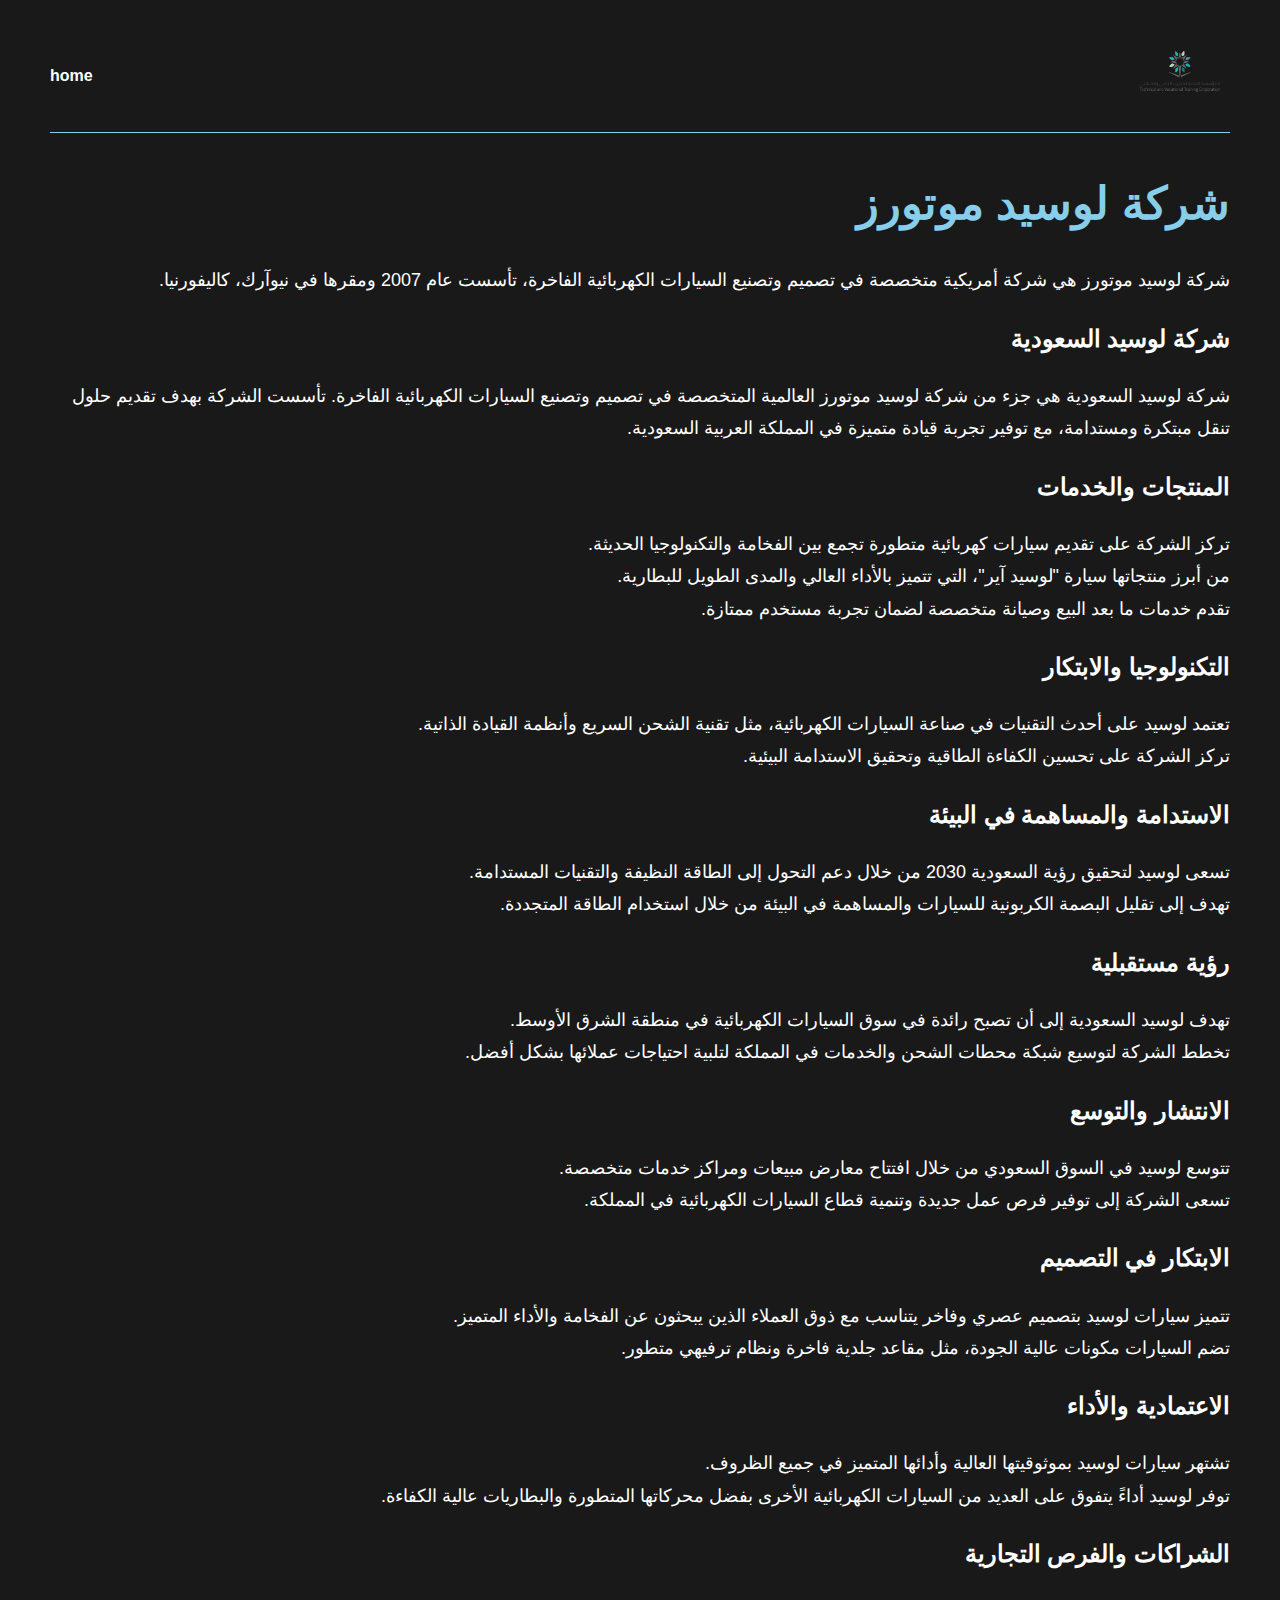
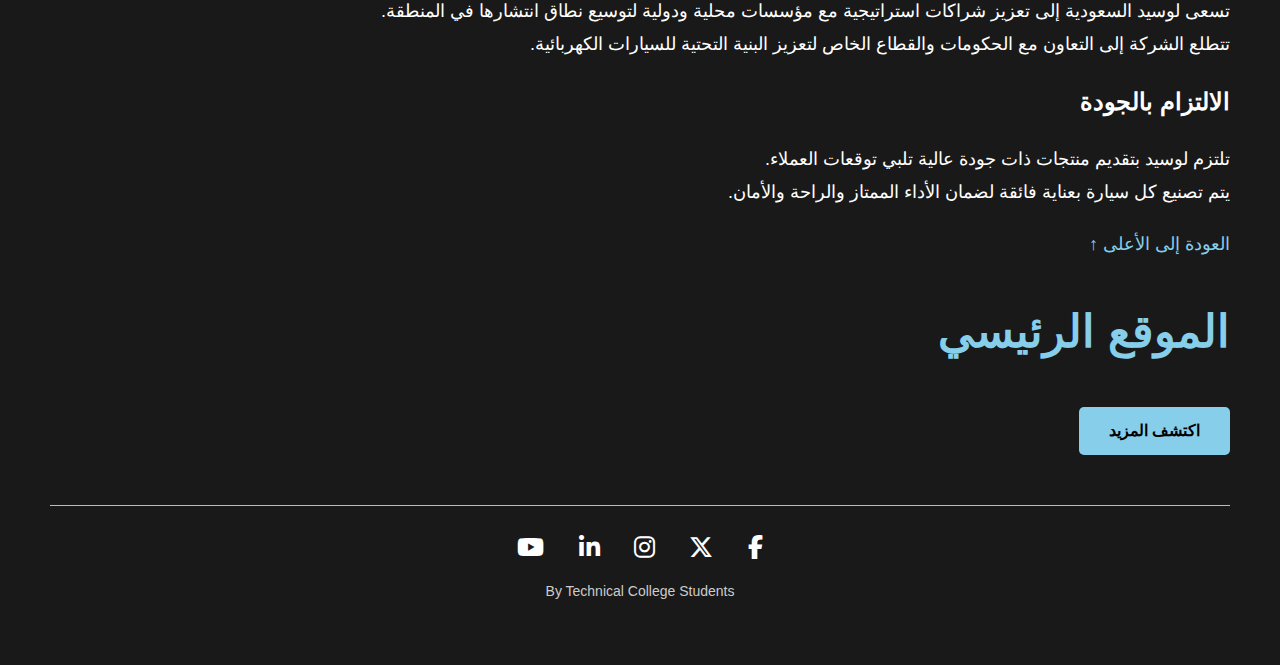
<file: lu.html>
<!DOCTYPE html>
<html lang="ar">
<head>
    <meta charset="UTF-8">
    <meta name="viewport" content="width=device-width, initial-scale=1.0">
    <title>LUCID</title>
    <link rel="stylesheet" href="https://cdnjs.cloudflare.com/ajax/libs/font-awesome/6.5.1/css/all.min.css">
    
    <style>
        body {
            margin: 0;
            font-family: Arial, sans-serif;
            background-color: rgba(0, 0, 0, 0.9); /* خلفية سوداء شفافة */
            color: #fff;
            direction: rtl; /* نص من اليمين لليسار */
            line-height: 1.8;
            padding: 20px 50px;
        }

        /* تنسيق رأس الصفحة */
        .header {
            display: flex;
            justify-content: space-between;
            align-items: center;
            padding: 15px 0;
            border-bottom: 1px solid #87CEEB;
        }

        .logo img {
            width: 100px;
        }

        .nav-links {
            list-style: none;
            display: flex;
            gap: 20px;
        }

        .nav-links a {
            color: #fff;
            text-decoration: none;
            font-size: 16px;
            font-weight: bold;
        }

        .nav-links a:hover {
            color: #87CEEB;
        }

        /* العنوان الرئيسي */
        h1 {
            font-size: 45px;
            margin-bottom: 20px;
            color: #87CEEB;
        }

        /* تنسيق الفقرات */
        p {
            font-size: 18px;
            margin-bottom: 20px;
        }

        /* تذييل الصفحة */
        .footer {
            text-align: center;
            margin-top: 50px;
            border-top: 1px solid #87CEEB;
            padding: 20px 0;
        }

        .social-icons a {
            color: white;
            font-size: 24px;
            text-decoration: none;
            margin: 0 15px;
        }

        .social-icons a:hover {
            color: #87CEEB;
        }

        .footer p {
            margin-top: 10px;
            font-size: 14px;
            color: #ccc;
        }

        /* زر العودة للأعلى */
        .top-link {
            display: block;
            margin-top: 20px;
            color: #87CEEB;
            font-size: 18px;
            text-decoration: none;
        }

        .top-link:hover {
            color: #5aaedb;
        }
    </style>
	
</head>
<body>

    <!-- رأس الصفحة -->
    <div class="header">
        <div class="logo">
            <img src="logo9.png" alt="لوجو لوسيد">
        </div>
        <ul class="nav-links">
            <li><a href="index.html">home</a></li>

        </ul>
    </div>

    <!-- محتوى الصفحة -->
<!DOCTYPE html>
<html lang="ar">

<head>
    <meta charset="UTF-8">
    <meta name="viewport" content="width=device-width, initial-scale=1.0">
    <title>شركة لوسيد</title>
</head>

<body>
    <h1>شركة لوسيد موتورز</h1>
    <p>شركة لوسيد موتورز هي شركة أمريكية متخصصة في تصميم وتصنيع السيارات الكهربائية الفاخرة، تأسست عام 2007 ومقرها في نيوآرك، كاليفورنيا.</p>

    <h2>شركة لوسيد السعودية</h2>
    <p>شركة لوسيد السعودية هي جزء من شركة لوسيد موتورز العالمية المتخصصة في تصميم وتصنيع السيارات الكهربائية الفاخرة. تأسست الشركة بهدف تقديم حلول تنقل مبتكرة ومستدامة، مع توفير تجربة قيادة متميزة في المملكة العربية السعودية.</p>

    <h2>المنتجات والخدمات</h2>
    <p>تركز الشركة على تقديم سيارات كهربائية متطورة تجمع بين الفخامة والتكنولوجيا الحديثة.<br>
        من أبرز منتجاتها سيارة "لوسيد آير"، التي تتميز بالأداء العالي والمدى الطويل للبطارية.<br>
        تقدم خدمات ما بعد البيع وصيانة متخصصة لضمان تجربة مستخدم ممتازة.</p>

    <h2>التكنولوجيا والابتكار</h2>
    <p>تعتمد لوسيد على أحدث التقنيات في صناعة السيارات الكهربائية، مثل تقنية الشحن السريع وأنظمة القيادة الذاتية.<br>
        تركز الشركة على تحسين الكفاءة الطاقية وتحقيق الاستدامة البيئية.</p>

    <h2>الاستدامة والمساهمة في البيئة</h2>
    <p>تسعى لوسيد لتحقيق رؤية السعودية 2030 من خلال دعم التحول إلى الطاقة النظيفة والتقنيات المستدامة.<br>
        تهدف إلى تقليل البصمة الكربونية للسيارات والمساهمة في البيئة من خلال استخدام الطاقة المتجددة.</p>

    <h2>رؤية مستقبلية</h2>
    <p>تهدف لوسيد السعودية إلى أن تصبح رائدة في سوق السيارات الكهربائية في منطقة الشرق الأوسط.<br>
        تخطط الشركة لتوسيع شبكة محطات الشحن والخدمات في المملكة لتلبية احتياجات عملائها بشكل أفضل.</p>

    <h2>الانتشار والتوسع</h2>
    <p>تتوسع لوسيد في السوق السعودي من خلال افتتاح معارض مبيعات ومراكز خدمات متخصصة.<br>
        تسعى الشركة إلى توفير فرص عمل جديدة وتنمية قطاع السيارات الكهربائية في المملكة.</p>

    <h2>الابتكار في التصميم</h2>
    <p>تتميز سيارات لوسيد بتصميم عصري وفاخر يتناسب مع ذوق العملاء الذين يبحثون عن الفخامة والأداء المتميز.<br>
        تضم السيارات مكونات عالية الجودة، مثل مقاعد جلدية فاخرة ونظام ترفيهي متطور.</p>

    <h2>الاعتمادية والأداء</h2>
    <p>تشتهر سيارات لوسيد بموثوقيتها العالية وأدائها المتميز في جميع الظروف.<br>
        توفر لوسيد أداءً يتفوق على العديد من السيارات الكهربائية الأخرى بفضل محركاتها المتطورة والبطاريات عالية الكفاءة.</p>

    <h2>الشراكات والفرص التجارية</h2>
    <p>تسعى لوسيد السعودية إلى تعزيز شراكات استراتيجية مع مؤسسات محلية ودولية لتوسيع نطاق انتشارها في المنطقة.<br>
        تتطلع الشركة إلى التعاون مع الحكومات والقطاع الخاص لتعزيز البنية التحتية للسيارات الكهربائية.</p>

    <h2>الالتزام بالجودة</h2>
    <p>تلتزم لوسيد بتقديم منتجات ذات جودة عالية تلبي توقعات العملاء.<br>
        يتم تصنيع كل سيارة بعناية فائقة لضمان الأداء الممتاز والراحة والأمان.</p>
</body>

</html>

    <!-- زر العودة للأعلى -->
    <a href="#top" class="top-link">العودة إلى الأعلى ↑</a>
 <!-- محتوى الصفحة -->
    <div class="container">
        <div class="content">
            <h1>الموقع الرئيسي </h1>
            <a href="https://www.lucidmotors.com" target="_blank" class="btn">اكتشف المزيد</a>
        </div>
    </div>
	 <style>
        body {
             
        .logo img {
            width: 100px;
        }

        .nav-links {
            list-style: none;
            display: flex;
            gap: 20px;
        }

        .nav-links a {
            color: #fff;
            text-decoration: none;
            font-size: 16px;
            font-weight: bold;
            transition: color 0.3s ease-in-out;
        }

        .nav-links a:hover {
            color: #87CEEB;
            transform: scale(1.1);
}
        .content:hover {
            transform: translateY(-5px);
        }


        .btn {
            display: inline-block;
            margin-top: 15px;
            padding: 10px 30px;
            background: #87CEEB;
            color: #000;
            text-decoration: none;
            font-weight: bold;
            border-radius: 5px;
            
        }

       
        
    </style>
    <!-- تذييل الصفحة مع روابط التواصل الاجتماعي -->
    <footer class="footer">
        <div class="social-icons">
            <a href="https://www.facebook.com/LucidMotors" target="_blank"><i class="fab fa-facebook-f"></i></a>
            <a href="https://www.x.com/lucidmotors" target="_blank"><i class="fab fa-x-twitter"></i></a>
            <a href="https://www.instagram.com/lucidmotors/" target="_blank"><i class="fab fa-instagram"></i></a>
            <a href="https://www.linkedin.com/company/lucidmotors/" target="_blank"><i class="fab fa-linkedin-in"></i></a>
            <a href="https://www.youtube.com/lucidmotors" target="_blank"><i class="fab fa-youtube"></i></a>
        </div>
        <p>By Technical College Students</p>
    </footer>

</body>
</html>
</file>
